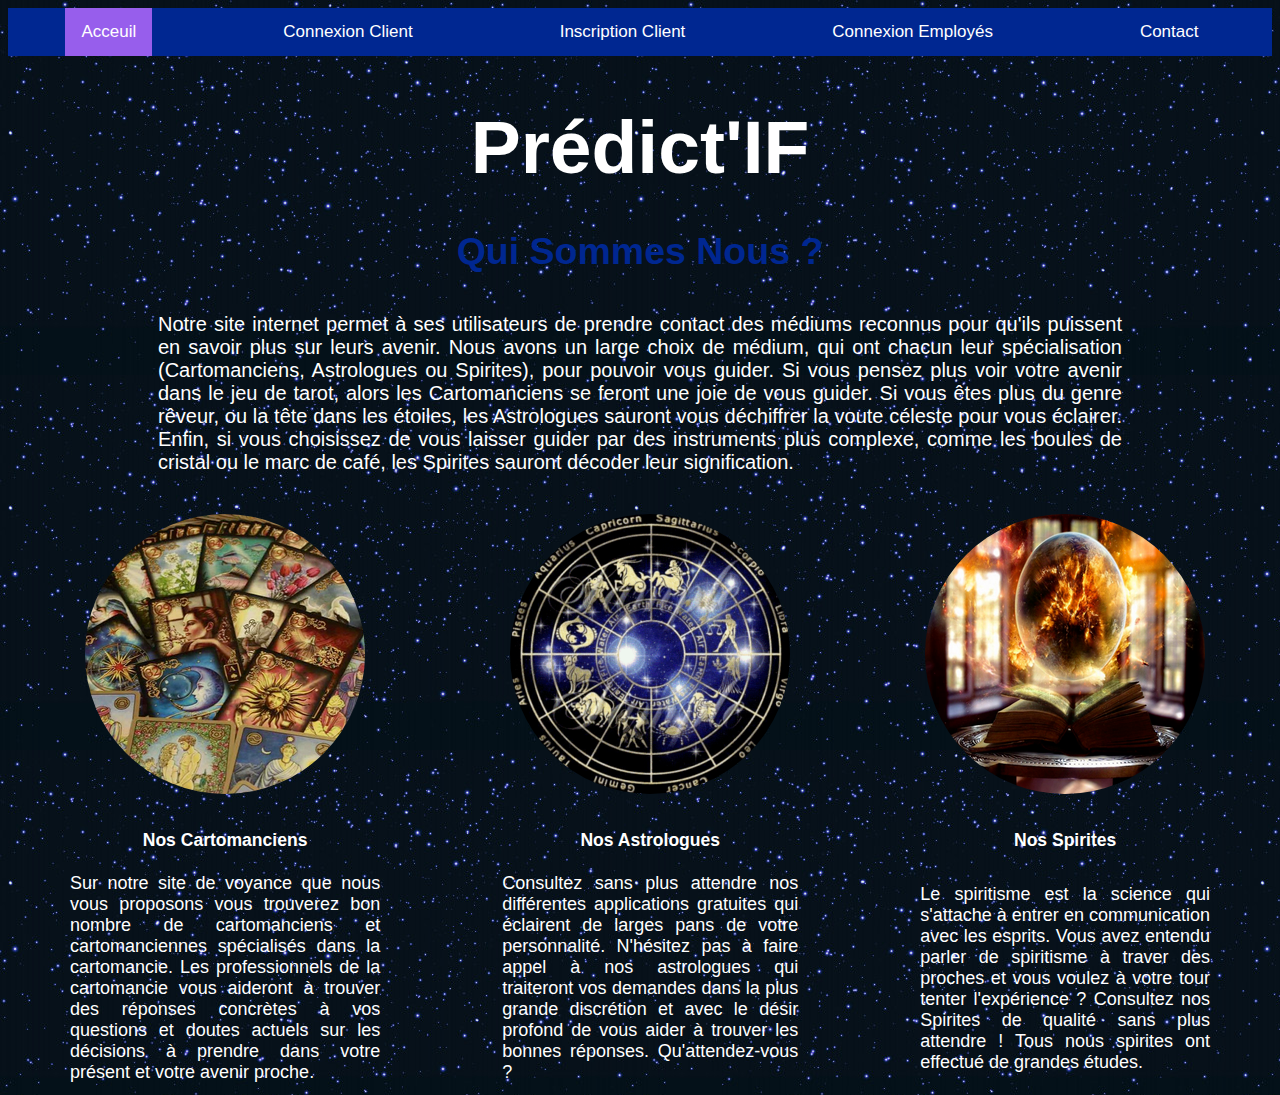
<file: Web_PREDICTIF/src/main/webapp/index.html>
<!DOCTYPE html>
<html>
    <head>
        <title>Prédict'IF</title>
        <meta http-equiv="Content-Type" content="text/html; charset=UTF-8">
        <link rel="stylesheet" href="predictif.css"/>
    </head>
    <body>
        <div class="topnav">
            <a class="active" href="index.html">Acceuil</a>
            <a href="ConnexionClient.html">Connexion Client</a>
            <a href="InscriptionClient.html">Inscription Client</a>
            <a href="ConnexionEmploye.html">Connexion Employés</a>
            <a href="Contact.html">Contact</a>
        </div>
        <h1>Prédict'IF</h1>
        <h2>Qui Sommes Nous ?</h2>
        <p class="milieu" style="font-size: 20px;">Notre site internet permet à ses utilisateurs de prendre contact des médiums reconnus pour qu'ils puissent en savoir plus sur leurs avenir. Nous avons un large choix de médium, qui ont chacun leur spécialisation (Cartomanciens, Astrologues ou Spirites), pour pouvoir vous guider.
Si vous pensez plus voir votre avenir dans le jeu de tarot, alors les Cartomanciens se feront une joie de vous guider.
Si vous êtes plus du genre rêveur, ou la tête dans les étoiles, les Astrologues sauront vous déchiffrer la voute céleste pour vous éclairer.
Enfin, si vous choisissez de vous laisser guider par des instruments plus complexe, comme les boules de cristal ou le marc de café, les Spirites sauront décoder leur signification.</p> 
        <br>
        <div class="folio">
        <table class="folio" >
            <tr>
                <td><img src="./image/cartomancien.png" class="center"/></td>
                <td><img src="./image/astrologue.png" class="center"/></td>
                <td><img src="./image/spirite.png" class="center"/></td>
            </tr>
            <tr>
                <td><h3>Nos Cartomanciens</h3><br></td>
                <td><h3>Nos Astrologues</h3><br></td>
                <td><h3>Nos Spirites</h3><br></td>
            </tr>
            <tr class="presentation" style="font-size: 18px;">
                <td>Sur notre site de voyance que nous vous proposons vous trouverez bon nombre de cartomanciens et cartomanciennes spécialisés dans la cartomancie. Les professionnels de la cartomancie vous aideront à trouver des réponses concrètes à vos questions et doutes actuels sur les décisions à prendre dans votre présent et votre avenir proche.</td>
                <td>Consultez sans plus attendre nos différentes applications gratuites qui éclairent de larges pans de votre personnalité. N'hésitez pas à faire appel à nos astrologues qui traiteront vos demandes dans la plus grande discrétion et avec le désir profond de vous aider à trouver les bonnes réponses. Qu'attendez-vous ?</td>
                <td>Le spiritisme est la science qui s'attache à entrer en communication avec les esprits. Vous avez entendu parler de spiritisme à traver des proches et vous voulez à votre tour tenter l'expérience ? Consultez nos Spirites de qualité sans plus attendre ! Tous nous spirites ont effectué de grandes études.</td>
            </tr>
        </table>
        </div>
    </body>
</html>
</file>
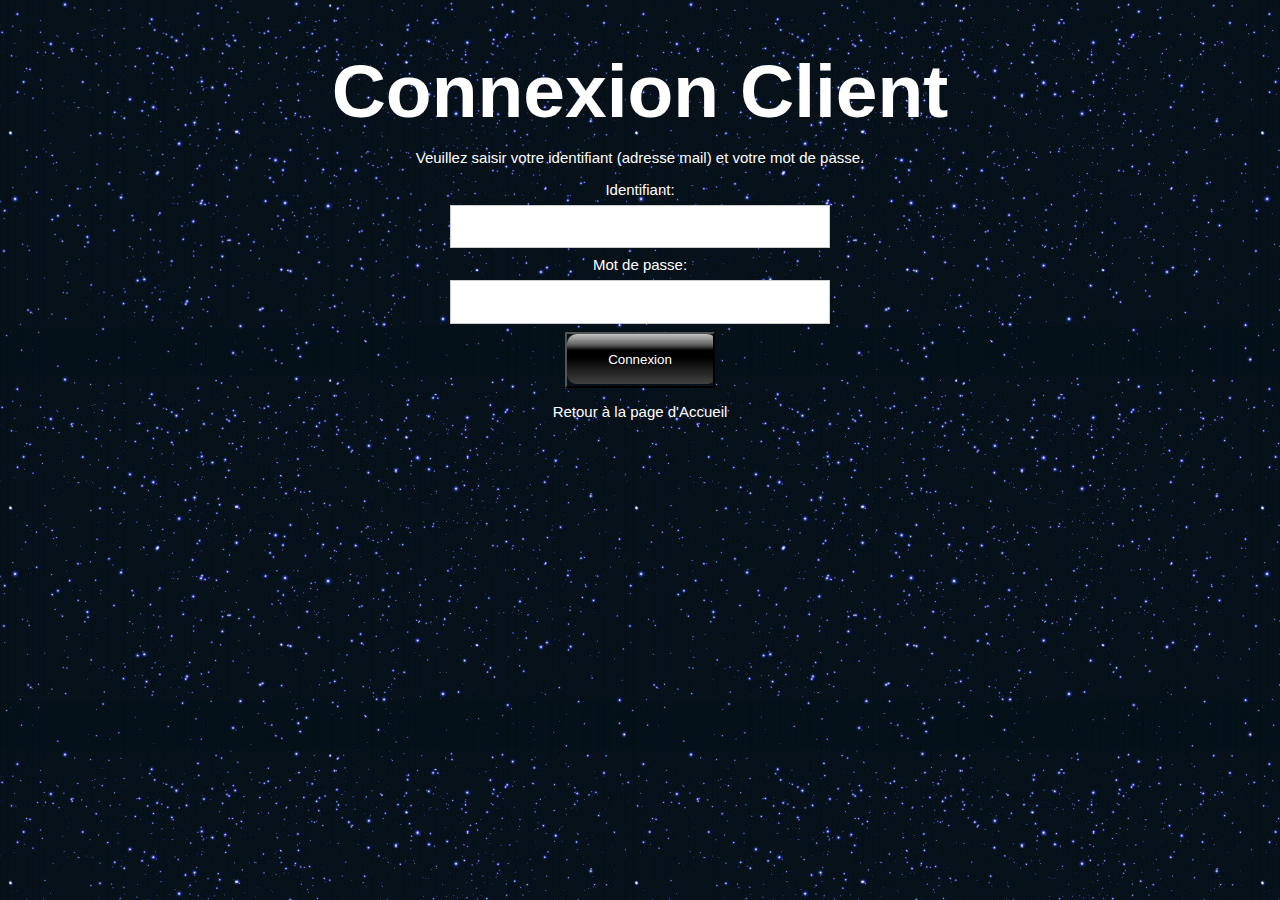
<file: Web_PREDICTIF/src/main/webapp/ConnexionClient.html>
<!DOCTYPE html>
<html>
    <head>
        <meta charset="UTF-8">
        <title>Connexion</title>
        <!-- Librairie Javascript: jQuery (v3.4.1) -->
        <script src="https://code.jquery.com/jquery-3.4.1.min.js"></script>
        <link rel="stylesheet" href="predictif.css"/>
    </head>
    <body>

        <h1>Connexion Client</h1>

        <!-- Paragraphe avec id="notification" pour les messages de notification -->
        <p id="notification">Veuillez saisir votre identifiant (adresse mail) et votre mot de passe.</p>
        <p id="mail"></p>
        
        <!-- Champs et Bouton de Formulaire -->
        Identifiant:<br> <input type="text" id="champ-login" size="40" />
        <br/>
        Mot de passe: <br><input type="password" id="champ-password" />
        <br/>
        <button id="bouton-connexion">Connexion</button>
        
        <!-- Lien vers l'accueil -->
        <p><a href="index.html">Retour à la page d'Accueil</a></p>

        <script>
            $(document).ready( function () {
                $('#bouton-connexion').on( 'click', function () { // Fonction appelée lors du clic sur le bouton

                    console.log("clic sur le bouton de connexion"); // LOG dans Console Javascript
                    $('#notification').html("Connexion..."); // Message pour le paragraphe de notification

                    // Récupération de la valeur des champs du formulaire
                    var champLogin = $('#champ-login').val();
                    var champPassword = $('#champ-password').val();

                    // Appel AJAX
                    $.ajax({
                        url: './ActionServlet',
                        method: 'POST',
                        data: {
                            todo: 'connexion-client',
                            login: champLogin,
                            password: champPassword
                        },
                        dataType: 'json'
                    })
                    .done( function (response) { // Fonction appelée en cas d'appel AJAX réussi
                        console.log('Response',response); // LOG dans Console Javascript
                        if (response.connexion) {
                            //$('#notification').html("Bienvenu à "+response.client.prenom+" "+response.client.nom+" !");
                            //$('#mail').html(response.client.mail+ " "+response.client.id);
                            window.location='SessionClient.html';
                        }
                        else {
                            $('#notification').html("Erreur de Connexion. Votre identifiant et/ou votre mot de passe sont erronés."); // Message pour le paragraphe de notification
                        }
                    })
                    .fail( function (error) { // Fonction appelée en cas d'erreur lors de l'appel AJAX
                        console.log('Error',error); // LOG dans Console Javascript
                        alert("Erreur lors de l'appel AJAX");
                    })
                    .always( function () { // Fonction toujours appelée
                        
                    });
                });
            });
        </script>
    </body>
</html>
</file>
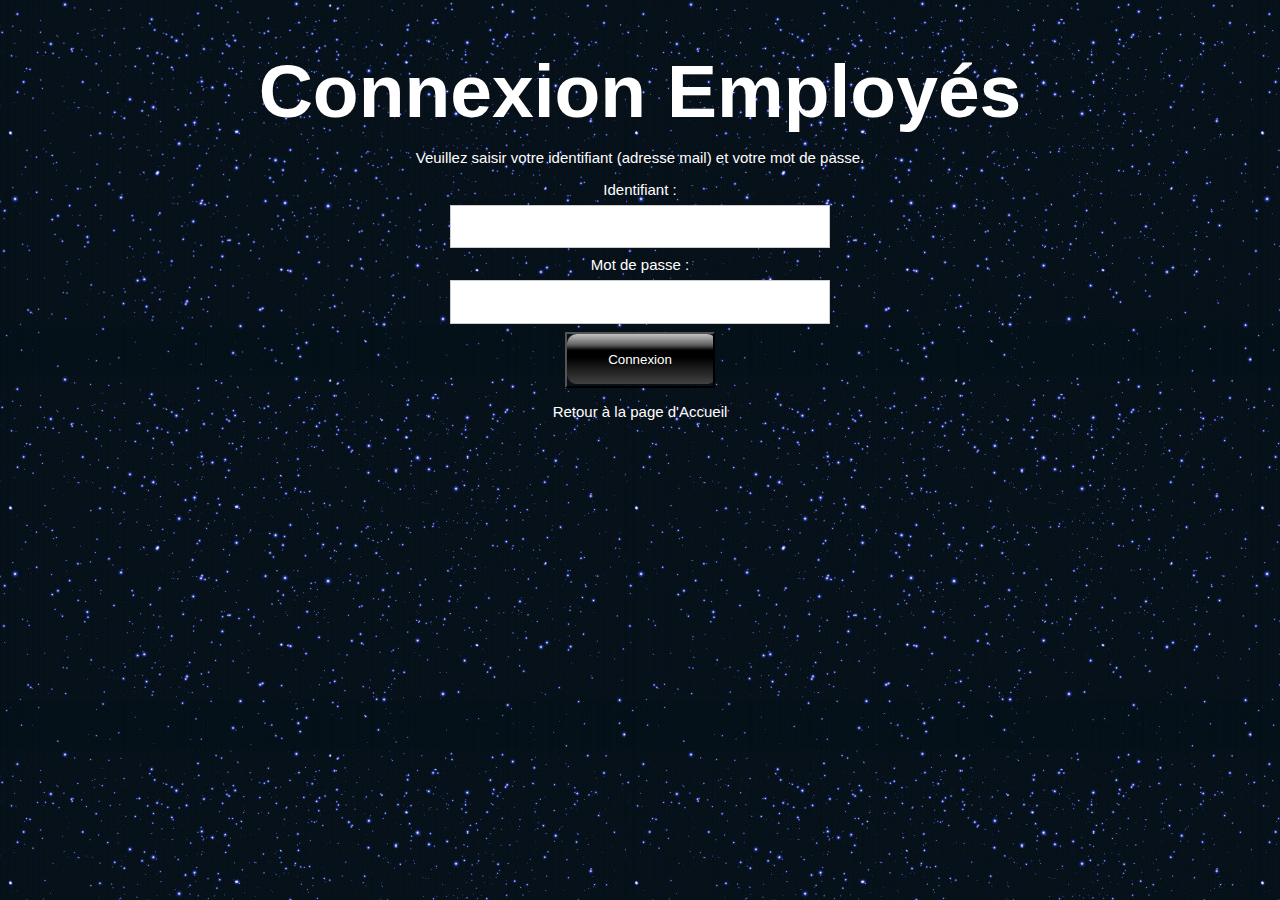
<file: Web_PREDICTIF/src/main/webapp/ConnexionEmploye.html>
<!DOCTYPE html>
<html>
    <head>
        <meta charset="UTF-8">
        <title>Connexion</title>
        <!-- Librairie Javascript: jQuery (v3.4.1) -->
        <script src="https://code.jquery.com/jquery-3.4.1.min.js"></script>
        <link rel="stylesheet" href="predictif.css"/>
    </head>
    <body>

        <h1>Connexion Employés</h1>

        <!-- Paragraphe avec id="notification" pour les messages de notification -->
        <p id="notification">Veuillez saisir votre identifiant (adresse mail) et votre mot de passe.</p>
        <p id="mail"></p>
        
        <!-- Champs et Bouton de Formulaire -->
        Identifiant : <br><input type="text" id="champ-login" size="40" />
        <br/>
        Mot de passe : <br> <input type="password" id="champ-password" />
        <br/>
        <button id="bouton-connexion">Connexion</button>
        
        <!-- Lien vers l'accueil -->
        <p><a href="index.html">Retour à la page d'Accueil</a></p>

        <script>
            $(document).ready( function () {
                $('#bouton-connexion').on( 'click', function () { // Fonction appelée lors du clic sur le bouton

                    console.log("clic sur le bouton de connexion"); // LOG dans Console Javascript
                    $('#notification').html("Connexion..."); // Message pour le paragraphe de notification

                    // Récupération de la valeur des champs du formulaire
                    var champLogin = $('#champ-login').val();
                    var champPassword = $('#champ-password').val();

                    // Appel AJAX
                    $.ajax({
                        url: './ActionServlet',
                        method: 'POST',
                        data: {
                            todo: 'connexion-employe',
                            login: champLogin,
                            password: champPassword
                        },
                        dataType: 'json'
                    })
                    .done( function (response) { // Fonction appelée en cas d'appel AJAX réussi
                        console.log('Response',response); // LOG dans Console Javascript
                        if (response.connexion) {
                            //$('#notification').html("Bienvenu à "+response.client.prenom+" "+response.client.nom+" !");
                            //$('#mail').html(response.client.mail+ " "+response.client.id);
                            window.location='SessionEmploye.html';
                        }
                        else {
                            $('#notification').html("Erreur de Connexion. Votre identifiant et/ou votre mot de passe sont erronés."); // Message pour le paragraphe de notification
                        }
                    })
                    .fail( function (error) { // Fonction appelée en cas d'erreur lors de l'appel AJAX
                        console.log('Error',error); // LOG dans Console Javascript
                        alert("Erreur lors de l'appel AJAX");
                    })
                    .always( function () { // Fonction toujours appelée
                        
                    });
                });
            });
        </script>
    </body>
</html>
</file>
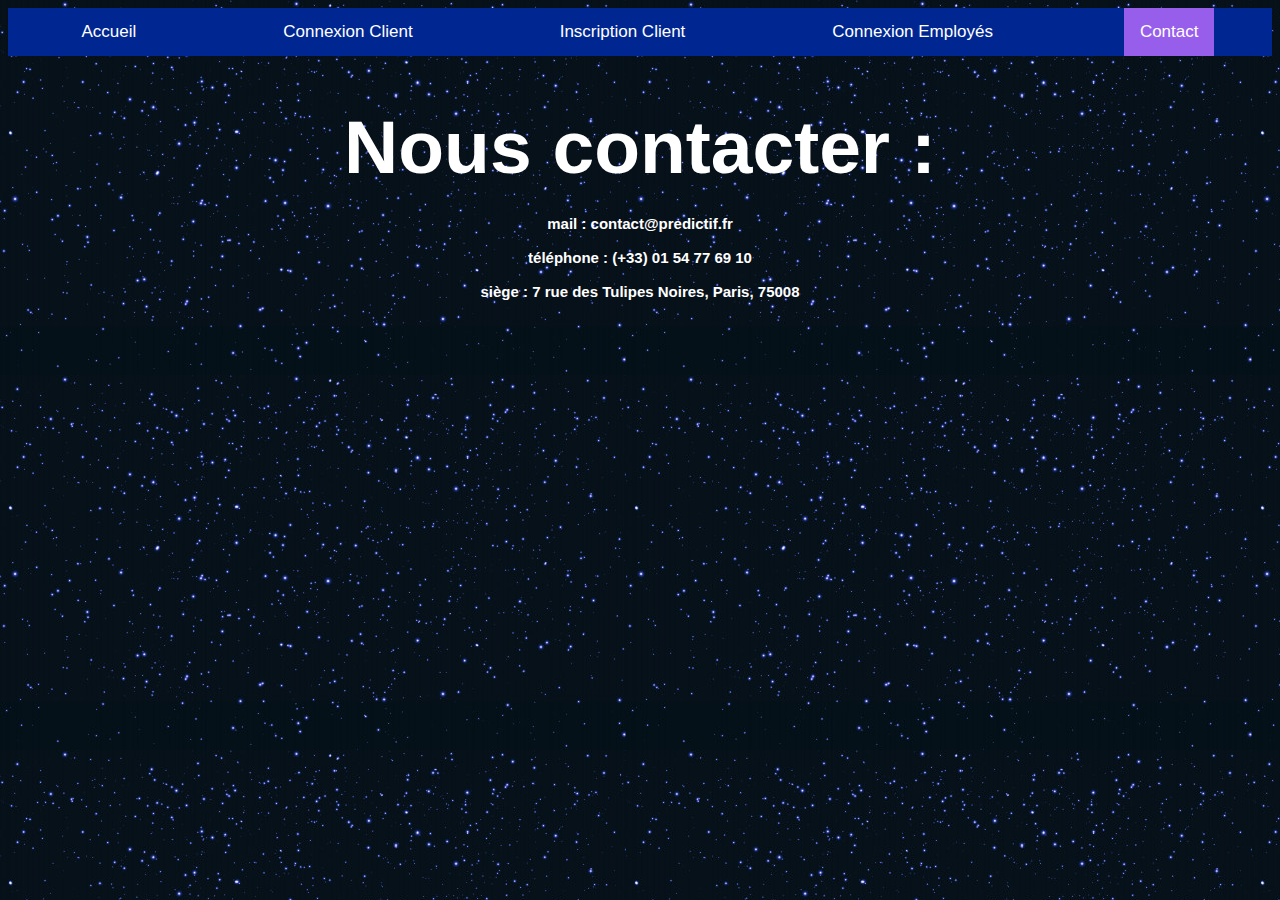
<file: Web_PREDICTIF/src/main/webapp/Contact.html>
<!DOCTYPE html>

<html>
    <head>
        <title>Contact</title>
        <link rel="stylesheet" href="predictif.css"/>
        <title>Contact</title>
        <meta charset="UTF-8">
        <meta name="viewport" content="width=device-width, initial-scale=1.0">
    </head>
    <body>
	
        <div class="topnav">
            <a href="index.html">Accueil</a>
            <a href="ConnexionClient.html">Connexion Client</a>
            <a href="InscriptionClient.html">Inscription Client</a>
            <a href="ConnexionEmploye.html">Connexion Employés</a>
            <a class="active" href="Contact.html">Contact</a>
        </div>
		
        <h1>Nous contacter :</h1>
        <h4><br/> mail : contact@predictif.fr
        <br/><br/> téléphone :  (+33) 01 54 77 69 10
        <br><br/>siège : 7 rue des Tulipes Noires, Paris, 75008
		</h4>
    </body>
</html>
</file>
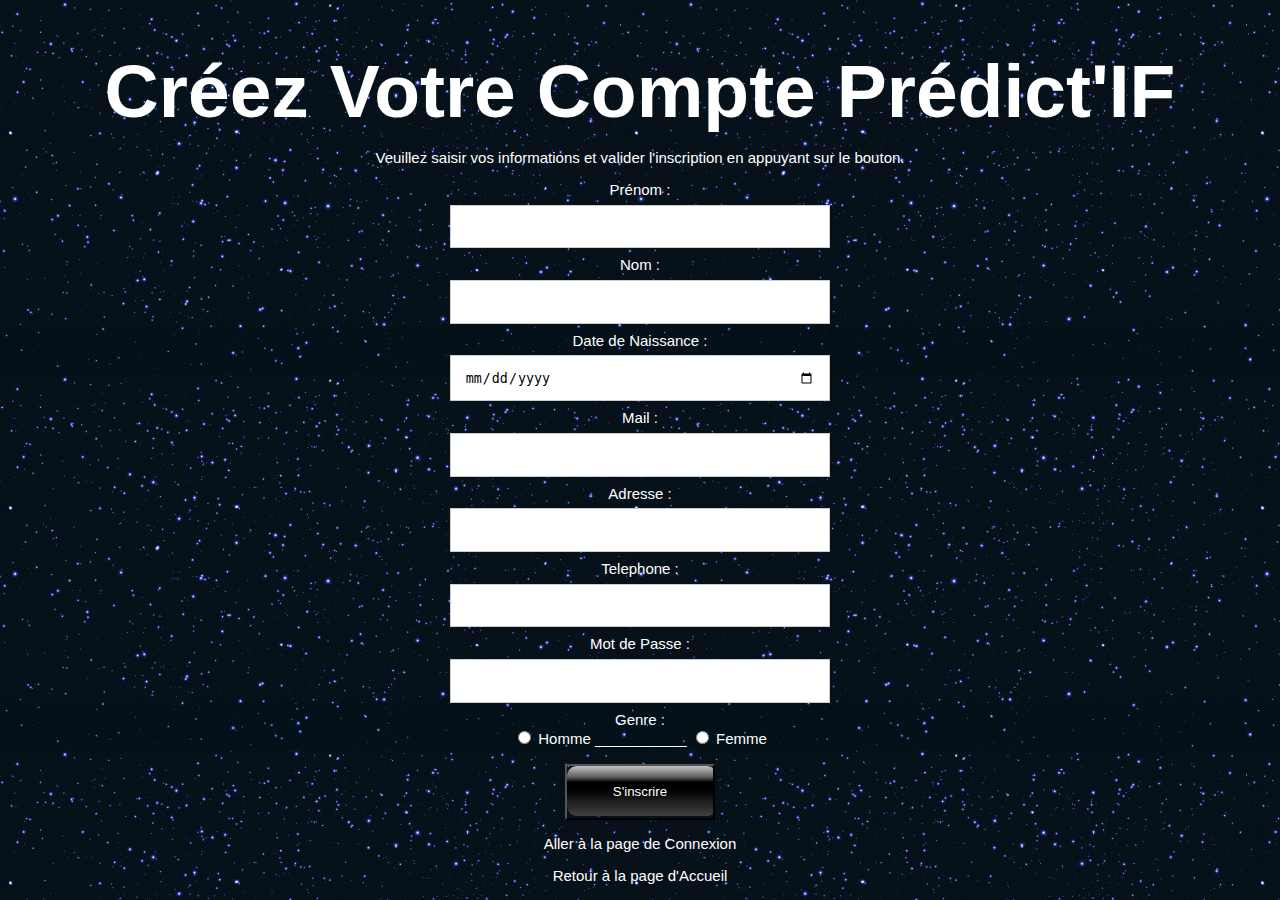
<file: Web_PREDICTIF/src/main/webapp/InscriptionClient.html>
<!DOCTYPE html>
<!--
To change this license header, choose License Headers in Project Properties.
To change this template file, choose Tools | Templates
and open the template in the editor.
-->
<html>
    <head>
        <title>Inscription</title>
        <meta charset="UTF-8">
        <meta name="viewport" content="width=device-width, initial-scale=1.0">
        <link rel="stylesheet" href="predictif.css"/>
        <script src="https://code.jquery.com/jquery-3.4.1.min.js"></script>
    </head>
    
    <body>
        
        <h1>Créez Votre Compte Prédict'IF</h1>
        
        <p id="notification">Veuillez saisir vos informations et valider l'inscription en appuyant sur le bouton.</p>
        <!-- Champs et Bouton de Formulaire -->
        Prénom : <br><input type="text" id="champ-prenom" size="40" />
        <br/>
        Nom : <br><input type="text" id="champ-nom" />
        <br/>
        Date de Naissance : <br><input type="date" id="champ-dateNaissance" />
        <br/>
        Mail : <br><input type="text" id="champ-mail" />
        <br/>
        Adresse :<br> <input type="text" id="champ-adresse" />
        <br/>
        Telephone : <br><input type="text" id="champ-telephone" />
        <br/>
        Mot de Passe :<br> <input type="text" id="champ-motPasse" />
        <br/>
        Genre : <br><input type="radio" name="genre" value="M" id="genreM" /> 
        <label>Homme</label>
        ___________
        <input type="radio" name="genre" value="F" id="genreF"/>
        <label>Femme</label>
        <br/>
        <br>
        <button id="bouton-inscription">S'inscrire</button>
        
        <script>
            $(document).ready( function () {
                $('#bouton-inscription').on( 'click', function () { // Fonction appelée lors du clic sur le bouton

                    console.log("clic sur le bouton d'inscription"); // LOG dans Console Javascript
                    $('#notification').html("Inscription..."); // Message pour le paragraphe de notification

                    // Récupération de la valeur des champs du formulaire
                    var champPrenom = $('#champ-prenom').val();
                    var champNom = $('#champ-nom').val();
                    var champDate = document.getElementById('champ-dateNaissance').value;
                    //var dateString= champDate.getDay()+"/"+champDate.getMonth()+"/"+champDate.getYear();
                    var dateString=champDate.toLocaleString();
                    var champMail = $('#champ-mail').val();
                    var champAdresse = $('#champ-adresse').val();
                    var champTelephone = $('#champ-telephone').val();
                    var champGenre;
                    if (document.getElementById('genreM').checked) {
                        champGenre = document.getElementById('genreM').value;
                    }
                    else if (document.getElementById('genreF').checked) {
                        champGenre = document.getElementById('genreF').value;
                    }
                    var champMotPasse = $('#champ-motPasse').val();
                    // Appel AJAX
                    $.ajax({
                        url: './ActionServlet',
                        method: 'POST',
                        data: {
                            todo: 'inscription-client',
                            prenom: champPrenom,
                            nom: champNom,
                            date: dateString,
                            mail: champMail,
                            adresse: champAdresse,
                            telephone: champTelephone,
                            genre: champGenre,
                            mdp: champMotPasse,  
                        },
                        dataType: 'json'
                    })
                    .done( function (response) { // Fonction appelée en cas d'appel AJAX réussi
                        console.log('Response',response); // LOG dans Console Javascript
                        if (response.inscription) {
                            $('#notification').html("Votre compte a bien été crée ! Vous pouvez dès à présent vous connecter pour prendre connaissance de votre profil astral.");
                            //$('#mail').html(response.client.mail);
                            // Message pour le paragraphe de notification
                            // TODO: afficher les informations du client dans la notification
                            // Exemple: Connexion de Ada Lovelace (ID 1)
                        }
                        else {
                            $('#notification').html("Erreur lors de l'inscription."); // Message pour le paragraphe de notification
                        }
                    })
                    .fail( function (error) { // Fonction appelée en cas d'erreur lors de l'appel AJAX
                        console.log('Error',error); // LOG dans Console Javascript
                        alert("Erreur lors de l'appel AJAX");
                    })
                    .always( function () { // Fonction toujours appelée
                        
                    });
                });
            });
        </script>
        
        <p><a href="ConnexionClient.html">Aller à la page de Connexion</a></p>
        <p><a href="index.html">Retour à la page d'Accueil</a></p>
 
    </body>
</html>
</file>
<file: Web_PREDICTIF/src/main/webapp/predictif.css>
/* Cascading stylesheet for the website */

/* Text inside these asterisks and slashes are comments for human */

/* Add a black background color to the top navigation */
  .topnav {
    background-color: #002791;
    text-align: center;
    overflow: hidden;
    display: flex;
    justify-content: space-around;
  }

/* Style the links inside the navigation bar */
  .topnav a {
    color: white;
    text-align: center;
    padding: 14px 16px;
    text-decoration: none;
    font-size: 17px;
  }
  
  
  .folio table {
    display: flex;
    justify-content: space-around;

  }
  
/* Change the color of links on hover */
  .topnav a:hover {
    background-color: #975EEC;
    color: black;
  }

/* Add a color to the active/current link */
  .topnav a.active {
    background-color: #975EEC;
    color: white;
  }
  .topnav a:hover {
    font-weight: bold;
    color: white;
  }
  a {
    color: white;/* set the text color to blue here */
    text-decoration: none; /* This means we do not want hyperlinks to be underlined */
  }

  a:hover {
    color: #002791;/* set the text color to red here */
    text-decoration: none; /* This means we do not want hyperlinks to be underlined */
    
  }

  body {
    background-color: #dddadd;
    background-image: url("./image/fond.jpg");/* set the background color here */
    color: white;/* set the text color to black here */
    font-family: Arial, Helvetica, sans-serif; /* set the font here */
    text-align: center;/* set the text alignment here */
    font-size: 15px;
   }
   
   img {
       border-radius: 50%;
   }
   
   .presentation td {
      text-align: justify;
      padding-top:2px;
        padding-bottom:2px;
        padding-right:60px;
        padding-left: 60px;
   }
   
   .milieu {
      text-align: justify;
        margin-right:150px;
        margin-left: 150px;
        text-align: justify;
   }
   
   td .prof {
       text-align: center;
       color: white;
       font-size: 20px;
   }
   
   td h3 {
       text-align: center;
   }
   
   img.center {
       display: block;
        margin-left: auto;
        margin-right: auto
    
   }
   
   .center {
    margin-left: auto;
    margin-right: auto;
}

  footer {
    margin-top: 2rem;
    margin-bottom: 2rem;
  }

  h1 {
    margin-bottom: 0.5rem;
    margin-top: 3rem;
    font-size: 5em;
    font-family: cursive, "Lucida Console",  Arial;
   }

  h2 {
    font-size: 2.5em;
    margin-bottom: 2.5rem;
    margin-top: 2.5rem;
    color : #002791;/* set the text color of to #002791 here */
    /* set both the bottom margin and top margin to 2.5rem here */
   }

  h3 {
    margin-bottom: 0;
    margin-top: 2rem;
  }

  h4 {
    margin-bottom: 1rem;
    margin-top: 0.5rem;
  }

  h5 {
    margin-top: 0.5rem;
  }

  hr {
    margin-bottom: 3rem;
    margin-top: 3rem;
  }

  /* this controls how the bullet points in the resume page looks */
  ul {
    display: table;
    margin: 0;
    text-align: left;
  }

  
/*section {
    display: grid;
    justify-content: center;
    grid-gap: 10rem;
    align-content: center;
    grid-auto-flow: column;
  }

  .grid div{
    text-align: left;
    border: 1px;
    border-color: #2596be;
    padding: 5px;
  }*/

  input[type=text], select, textarea {
  width: 30%;
  padding: 1em;
  border: 1px solid #ccc; 
  box-sizing: border-box; 
  margin-top: 0.5em;
  margin-bottom: 0.5rem; 
  resize: vertical 
}

input[type=text] .large{
  width: 80%;
  padding: 1em;
  border: 1px solid #ccc; 
  box-sizing: border-box; 
  margin-top: 0.5em;
  margin-bottom: 0.5rem; 
  resize: vertical 
}

input .large {
    height: 5em;
    padding: 5em;
}

input[type=password], select, textarea {
  width: 30%;
  padding: 1em;
  border: 1px solid #ccc; 
  box-sizing: border-box; 
  margin-top: 0.5em;
  margin-bottom: 0.5rem; 
  resize: vertical 
}

input[type=email], select, textarea {
  width: 80%;
  padding: 1em;
  border: 1px solid #ccc; 
  box-sizing: border-box; 
  margin-top: 0.5em;
  margin-bottom: 0.5rem; 
  resize: vertical 
}

input[type=date], select, textarea {
  width: 30%;
  padding: 1em;
  border: 1px solid #ccc; 
  box-sizing: border-box; 
  margin-top: 0.5em;
  margin-bottom: 0.5rem; 
  resize: vertical 
}

  input[type=submit] {
  background-color: #d703d4;
  color: white;
  padding: 12px 20px;
  border: none;
   cursor: pointer;
}



/* When moving the mouse over the submit button, add a darker green color */
input[type=submit]:hover {
  background-color: #45a049;
}

/* Add a background color and some padding around the form */
/*
.container {
  border-radius: 5px;

  padding: 20px;
}*/

button {
display:block;
width:150px;
line-height:50px;
text-align:center;
vertical-align:middle;
background:url(./image/boutonnoir.png) no-repeat;
color:white;
text-decoration:none;
margin-left: auto;
margin-right: auto;
}
button :hover {
background:url(./image/boutonnoir2.png) no-repeat;
font-weight: bold;
color: white;

}

.predictions {
    margin-right:250px;
        margin-left: 250px;
        text-align: justify;
}
</file>
